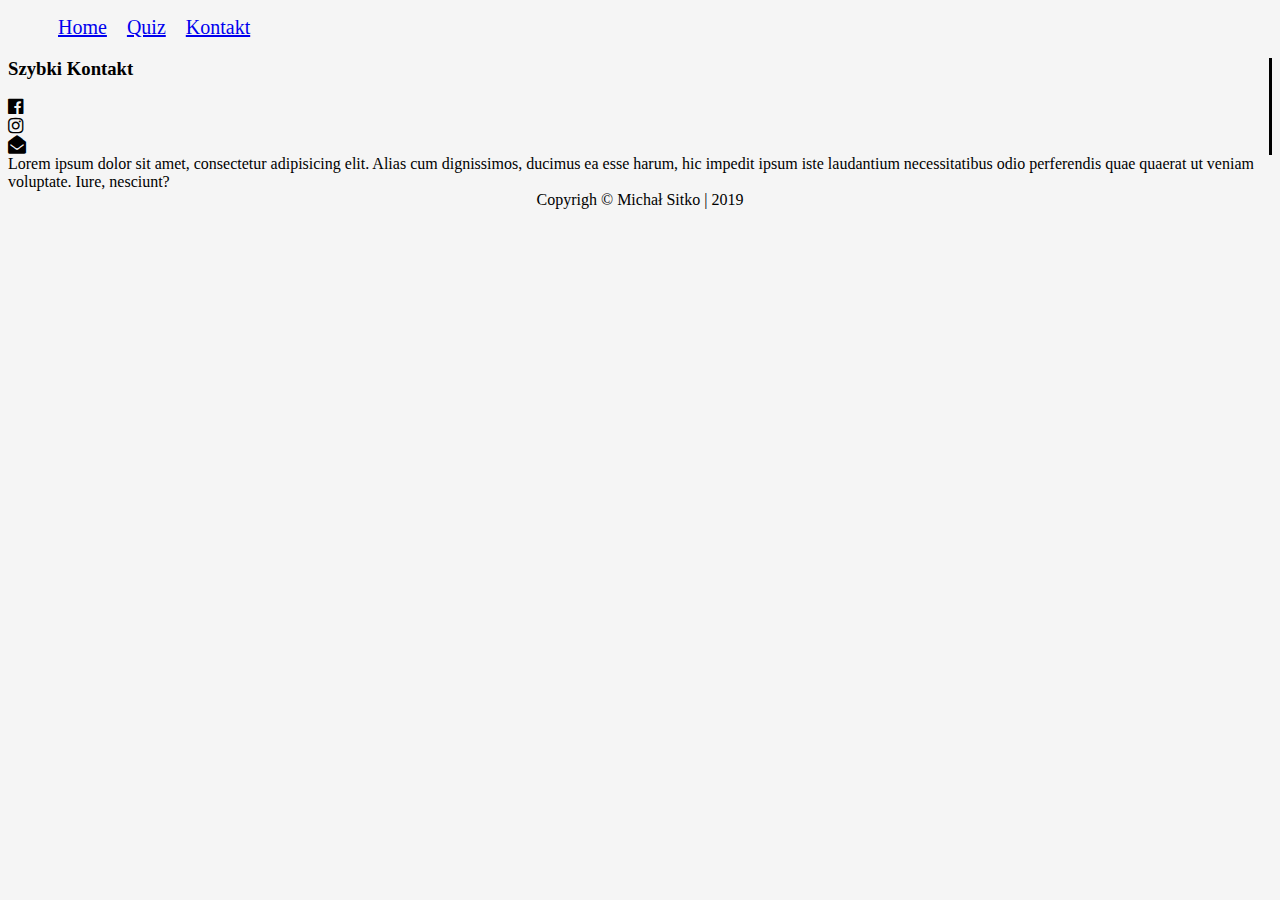
<file: index.html>
<!DOCTYPE html>
<html lang="en">
<head>
    <meta charset="UTF-8">
    <title>Bruh Page</title>
    <link rel="stylesheet" href="https://stackpath.bootstrapcdn.com/bootstrap/4.2.1/css/bootstrap.min.css" integrity="sha384-GJzZqFGwb1QTTN6wy59ffF1BuGJpLSa9DkKMp0DgiMDm4iYMj70gZWKYbI706tWS" crossorigin="anonymous">
    <link href="https://stackpath.bootstrapcdn.com/font-awesome/4.7.0/css/font-awesome.min.css" rel="stylesheet" integrity="sha384-wvfXpqpZZVQGK6TAh5PVlGOfQNHSoD2xbE+QkPxCAFlNEevoEH3Sl0sibVcOQVnN" crossorigin="anonymous">
    <link rel="stylesheet" type="text/css" href="css/style.css" />
</head>
<body>
<div id="navbar"></div>
<script src="js/navbar.js"></script>
<div class="row">
    <div class="outls col-3">
        <h3>Szybki Kontakt</h3>
        <div>
            <i class="fa fa-facebook-official fsiz" aria-hidden="true"></i>
        </div>
        <div>
            <i class="fa fa-instagram fsiz" aria-hidden="true"></i>
        </div>
        <div>
            <i class="fa fa-envelope-open fsiz" aria-hidden="true"></i>
        </div>
    </div>
    <div class="col-9">
        
        Lorem ipsum dolor 
        sit amet, consectetur
         adipisicing elit.
          Alias cum dignissimos, ducimus ea esse harum,
        hic impedit ipsum iste 
        laudantium necessitatibus 
        odio perferendis quae quaerat 
        ut veniam voluptate.
         Iure,
         nesciunt?
    </div>
    <div class="scroll">
        <button class="btn btn-success">
           <i class="fa fa-arrow-circle-up" aria-hidden="true"></i>Do góry
        </button>
     </div>
     <script src="js/scroll.js"></script>
</div>
</body>
<footer class="foot">Copyrigh &copy; Michał Sitko | 2019</footer>
</html>
</file>
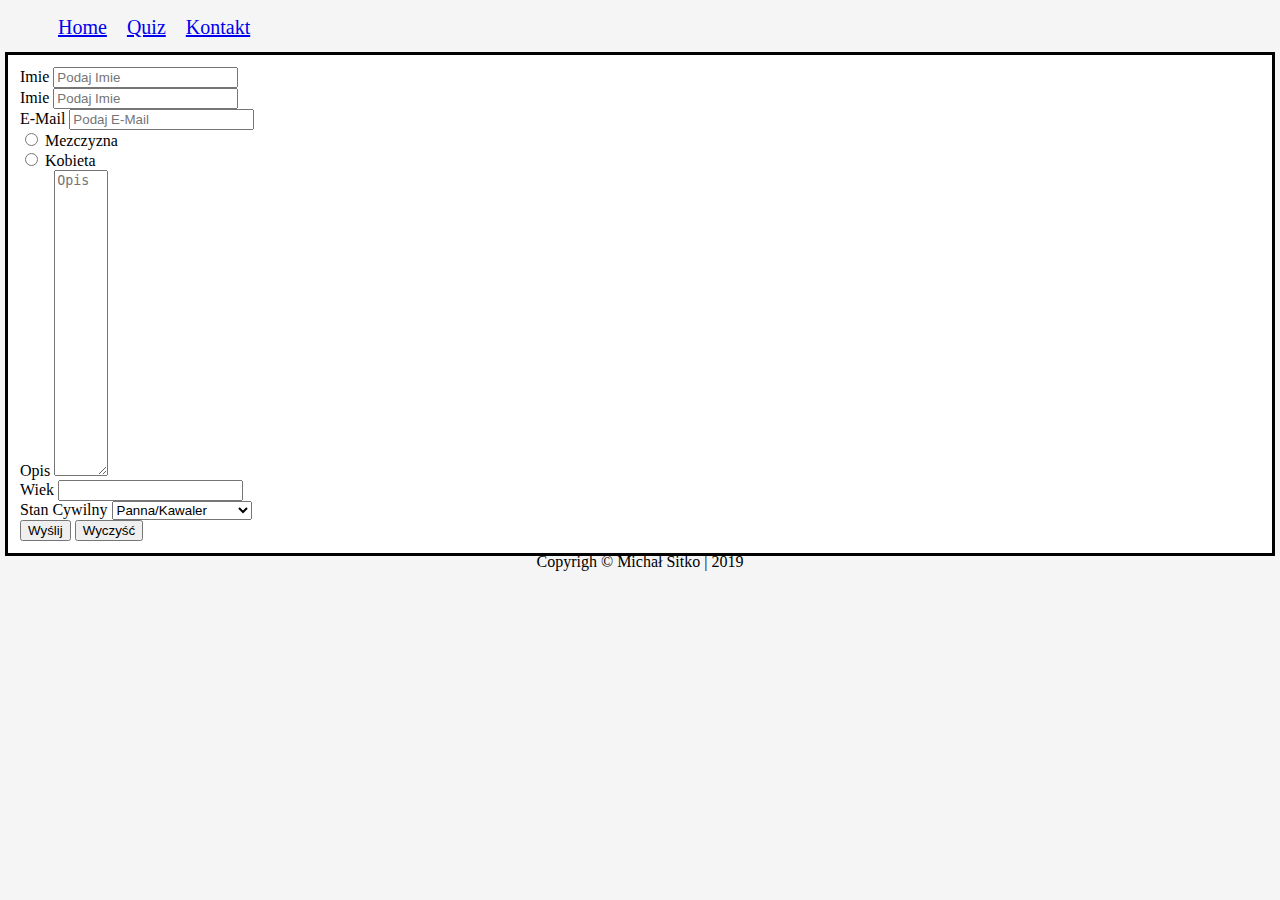
<file: contact.html>
<!DOCTYPE html>
<html lang="en">
<head>
    <meta charset="UTF-8">
    <title>Bruh Page</title>
    <link rel="stylesheet" href="https://stackpath.bootstrapcdn.com/bootstrap/4.2.1/css/bootstrap.min.css" integrity="sha384-GJzZqFGwb1QTTN6wy59ffF1BuGJpLSa9DkKMp0DgiMDm4iYMj70gZWKYbI706tWS" crossorigin="anonymous">
    <link rel="stylesheet" type="text/css" href="css/style.css" />
</head>
<body>
    <div id="navbar"></div>
    <script src="js/navbar.js"></script>
<form class="con col-4">
    <div class="form-group">
        <label for="nameIn">Imie</label>
        <input type="text" class="form-control" id="nameIn" placeholder="Podaj Imie">
    </div>
    <div class="form-group">
        <label for="surnameIn">Imie</label>
        <input type="text" class="form-control" id="surnameIn" placeholder="Podaj Imie">
    </div>
    <div class="form-group">
        <label for="emailIn">E-Mail</label>
        <input type="email" class="form-control" id="emailIn" placeholder="Podaj E-Mail">
    </div>
    <div class="form-check form-check-inline">
        <input class="form-check-input" type="radio" name="sexRadios" id="maleRadio" value="M">
        <label class="form-check-label" for="maleRadio">
            Mezczyzna
        </label>
    </div>
    <div class="form-check form-check-inline">
        <input class="form-check-input" type="radio" name="sexRadios" id="femaleRadio" value="F">
        <label class="form-check-label" for="femaleRadio">
            Kobieta
        </label>
    </div>
    <div class="form-group">
        <label for="descIn">Opis</label>
        <textarea rows="20" cols="4" class="form-control" id="descIn" placeholder="Opis"></textarea>
    </div>
    <div class="form-group">
        <label for="ageIn">Wiek</label>
        <input type="number" class="form-control" id="ageIn">
    </div>
    <div class="form-group">
        <label>Stan Cywilny</label>
        <select id="stateIn" class="form-control">
            <option selected>Panna/Kawaler</option>
            <option>Małżonek/Małżonka</option>
            <option>Wdowa/Wdowiec</option>
        </select>
    </div>
    <button type="submit" class="btn btn-primary">Wyślij</button>
    <button type="reset" class="btn">Wyczyść</button>
</form>
<div class="scroll">
    <button class="btn btn-success">
       <i class="fa fa-arrow-circle-up" aria-hidden="true"></i>Do góry
    </button>
 </div>
 <script src="js/scroll.js"></script>
</body>
<footer class="foot">Copyrigh &copy; Michał Sitko | 2019</footer>
</html>
</file>
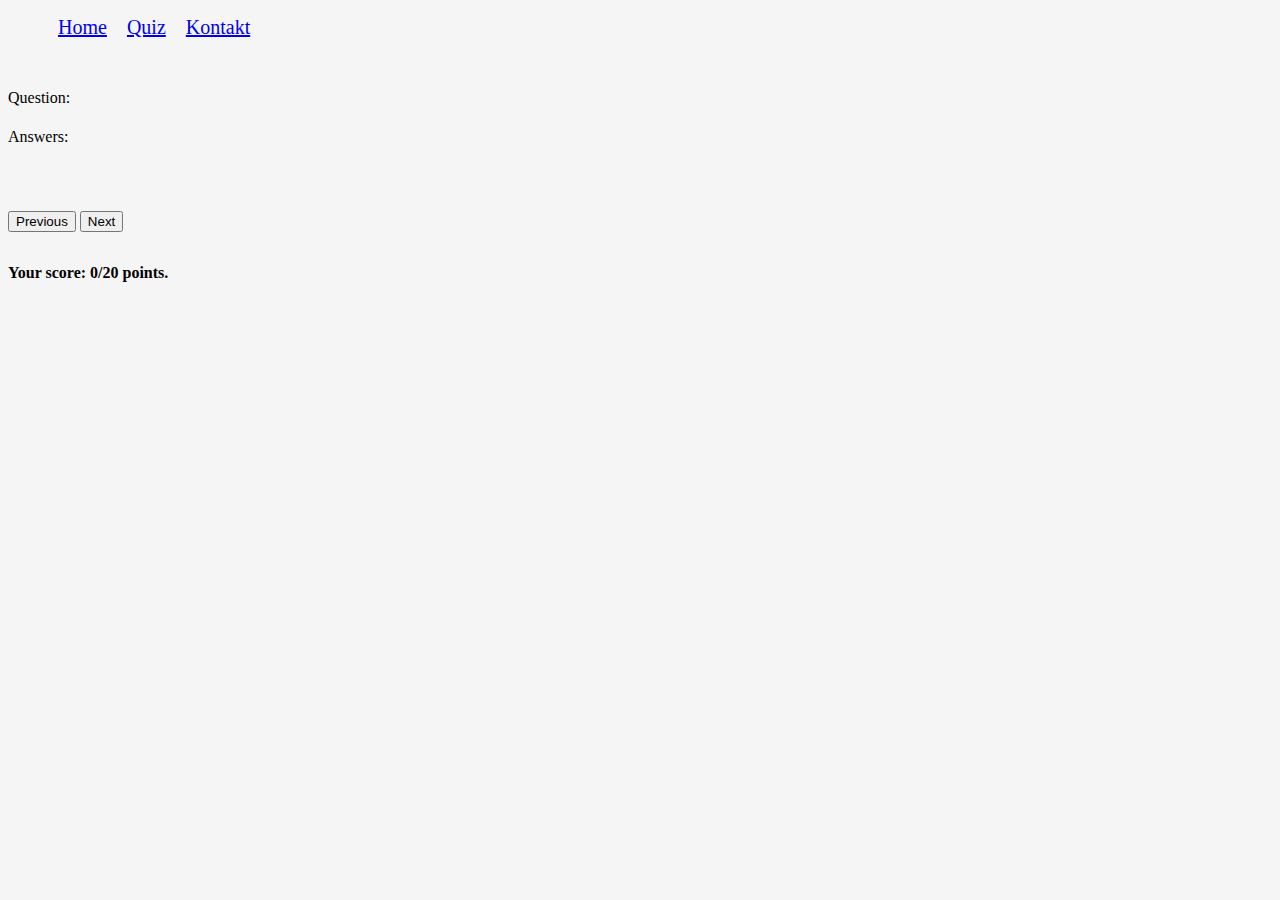
<file: quiz.html>
<!DOCTYPE html>
<html lang="en">
<head>
    <meta charset="UTF-8">
    <title>Title</title>
    <link rel="stylesheet" href="https://stackpath.bootstrapcdn.com/bootstrap/4.1.3/css/bootstrap.min.css"
          integrity="sha384-MCw98/SFnGE8fJT3GXwEOngsV7Zt27NXFoaoApmYm81iuXoPkFOJwJ8ERdknLPMO" crossorigin="anonymous">
    <link rel="stylesheet" href="css/style.css">
</head>
<body>

<div id="navbar">
    <script src="js/navbar.js"></script>
</div>


<div class="container list">
    Question: <h4 class="question"></h4>

    Answers:
    <ul class="list-group">
        <li class="list-group-item"></li>
        <li class="list-group-item"></li>
        <li class="list-group-item"></li>
        <li class="list-group-item"></li>
    </ul>

    <div class="buttons">
        <button class="btn btn-danger previous">Previous</button>
        <button class="btn btn-success next">Next</button>
    </div>

    <h4>Your score: <span class="score">0</span>/20 points.</h4>
</div>
<div class="container results" style="display: none">
    <div class="btn-group-custom">
        <button class="btn btn-success btn-custom restart">Retake quiz</button>
    </div>
    <div class="score">
        <table class="table table-striped">
            <thead>
            <tr>
                <th>#</th>
                <th>Point/20</th>
                <th>Average</th>
            </tr>
            </thead>
            <tbody>
            <tr>
                <th scope="row">Your score</th>
                <td class="userScorePoint"></td>
                <td class="average"></td>
            </tr>
            </tbody>
        </table>
    </div>
</div>


<script src="js/script.js"></script>
</body>
</html>
</file>
<file: css/style.css>
html {
    scroll-behavior: smooth;
  }
  
body {
    background-color: rgb(245, 245, 245);
}
li {
    display: inline;
    align-items: flex-start;
    padding: 10px;
    font-size: 20px;
}
.con {
    padding: 12px;
    background-color: white;
    outline: black solid;
    justify-content: space-around;
}

.radioB {
    justify-content: space-around;
    display: inline;
}

.outls {
    border-right: black solid;
}
.fsiz {
    font-size: large;
}

.foot {
    display: flex;
    flex-direction: row;
    justify-content: center;
}

.scroll {
    position: fixed;
    bottom: 30px;
    right: 30px;
    display: none;
}

.container {
    margin-top: 50px;
}

.list-group-item {
    cursor: pointer;
}

.correct {
    background-color: #289a27;
}

.incorrect {
    background-color: #c41a21;
}

.buttons {
    padding: 10px 10px 10px 0;
}
</file>
